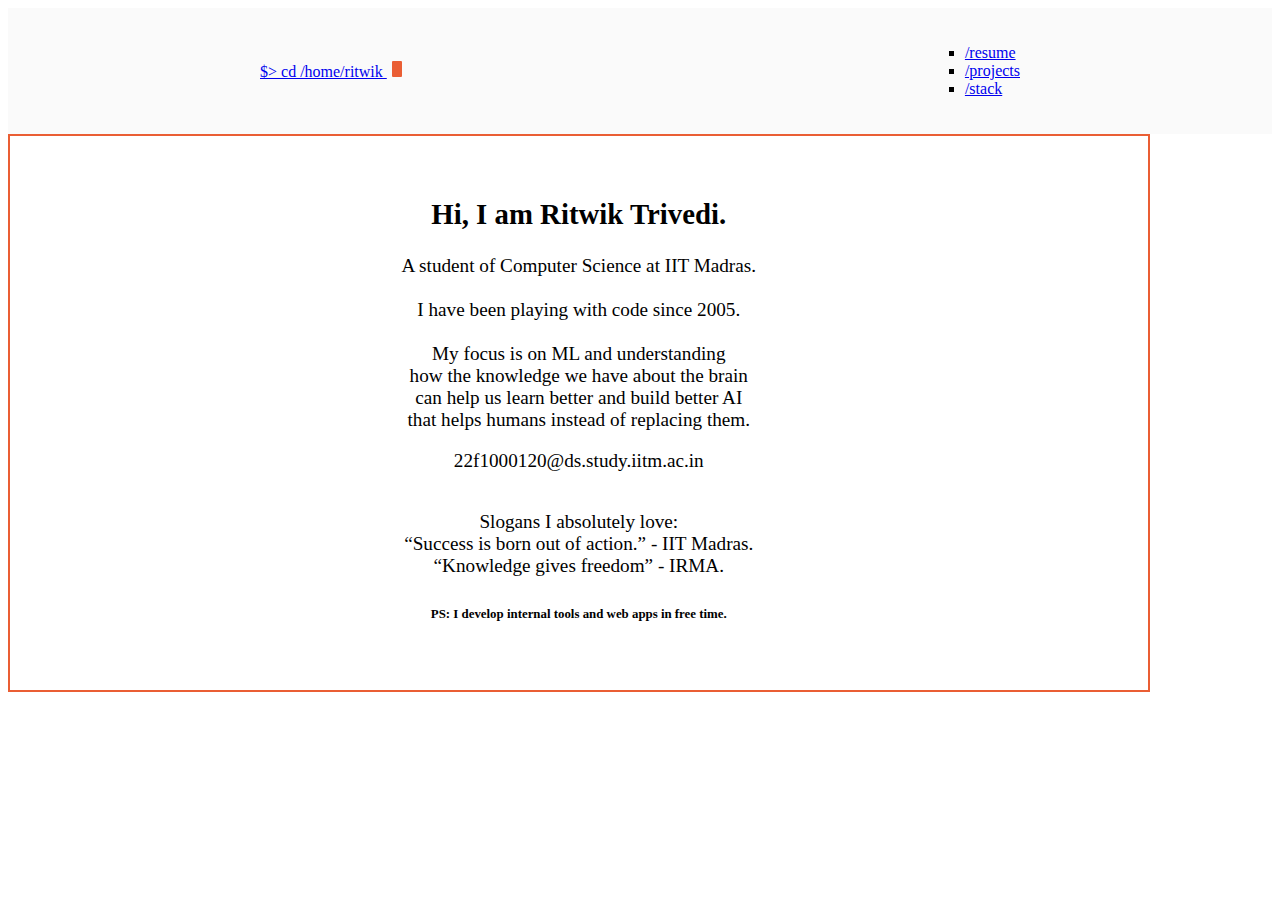
<file: index.html>
<!DOCTYPE html>
<html lang="en">
<head>
    <meta charset="UTF-8">
    <meta name="viewport" content="width=device-width, initial-scale=1.0">
    <link rel="stylesheet" href="main.css">
    <link href="https://cdn.jsdelivr.net/npm/bootstrap@5.0.2/dist/css/bootstrap.min.css" rel="stylesheet" integrity="sha384-EVSTQN3/azprG1Anm3QDgpJLIm9Nao0Yz1ztcQTwFspd3yD65VohhpuuCOmLASjC" crossorigin="anonymous">
    <title>ritwik.tr</title>
</head>
<body>
    <nav class="navbar navbar-dark bg-dark header" style="height: fit-content;">
         
        <div class="header__inner">
            <!-- <div class="col-sm-4"> -->
                <a class="navbar-brand text-center" href="https://ritwiktrivedi.github.io">$> cd /home/ritwik <span class="logo__cursor"></span></a>
            <!-- </div> -->
            <!-- <div class="col-auto"> -->
                <ul class="nav mx-5">
                    <li class="nav-item">
                        <a class="navbar-brand text-center" href="/resume.html">/resume</a>
                    </li>
                    <li class="nav-item">
                        <a class="navbar-brand text-center" href="/projects.html">/projects</a>
                    </li>
                    <li class="nav-item">
                        <a class="navbar-brand text-center" href="/stack.html">/stack</a>
                    </li>
                </ul>
            <!-- </div> -->
        </div>    
    </nav>

    <div class="container pt-5 width: 100%;">
        <div class="row mx-auto">
    
            <div class="row mx-auto align-self-center" style="padding-bottom: 5%;">
                
                <div class="row mx-auto d-flex" style="padding: 5%; padding-bottom: 3%; padding-top: 3%; align-content: center; font-size: larger; border-style: solid; border-width: 0.15rem; border-color: #ea5e34; width:80%; text-align:center;">
                    <div class="col mx-auto justify" style="padding-bottom: 2%;">
                        <h2>Hi, I am Ritwik Trivedi.</h2>
                        <p>A student of Computer Science at IIT Madras. <br><br> I have been playing with code since 2005.
                        <br><br> My focus is on ML and understanding 
                        <br> how the knowledge we have about the brain
                        <br> can help us learn better and build better AI 
                        <br> that helps humans instead of replacing them.
                        </p>
                        <!--email_off-->22f1000120@ds.study.iitm.ac.in<!--/email_off-->
                    </div>
                   
                    
                        <p>
                            Slogans I absolutely love: <br>
                            <Q>Success is born out of action.</Q> 
                        - IIT Madras.
                            <br>
                            <Q>Knowledge gives freedom</Q> 
                        - IRMA.
                        </p>

                        <h6>
                            PS: I develop internal tools and web apps in free time.
                </div>

        </div>
    </div>
</body>
</html>
</file>
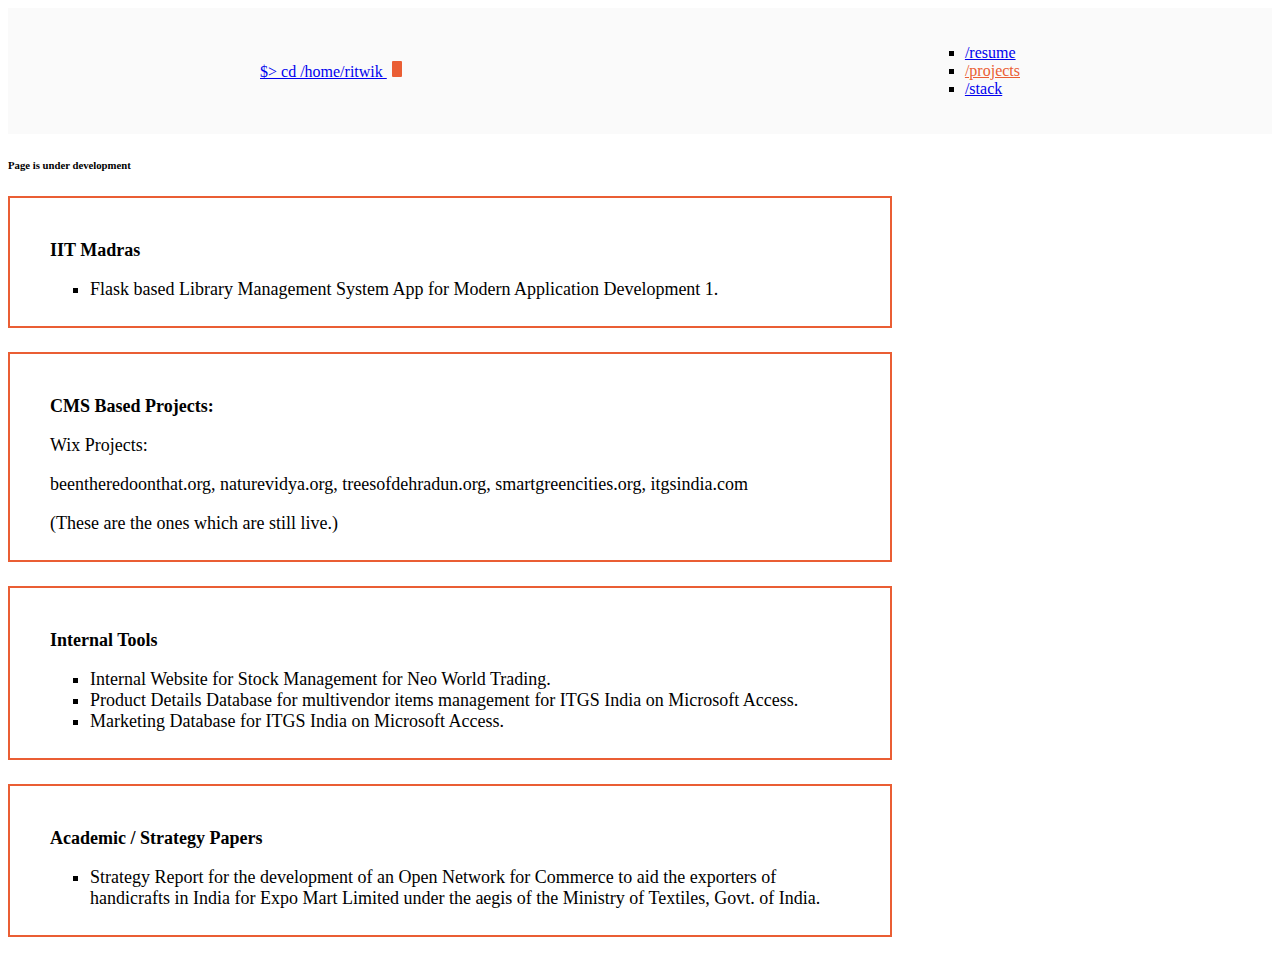
<file: projects.html>
<!DOCTYPE html>
<html lang="en">
<head>
    <meta charset="UTF-8">
    <meta name="viewport" content="width=device-width, initial-scale=1.0">
    <link rel="stylesheet" href="main.css">
    <link href="https://cdn.jsdelivr.net/npm/bootstrap@5.0.2/dist/css/bootstrap.min.css" rel="stylesheet" integrity="sha384-EVSTQN3/azprG1Anm3QDgpJLIm9Nao0Yz1ztcQTwFspd3yD65VohhpuuCOmLASjC" crossorigin="anonymous">
    <title>ritwik.tr</title>
</head>
<body>
    <nav class="navbar navbar-dark bg-dark header" style="height:  fit-content;">
         
        <div class="header__inner">
            <!-- <div class="col-sm-4"> -->
                <a class="navbar-brand text-center" href="/">$> cd /home/ritwik <span class="logo__cursor"></span></a>
            <!-- </div> -->
            <!-- <div class="col-auto"> -->
                <ul class="nav mx-5">
                    <li class="nav-item">
                        <a class="navbar-brand text-center" href="/resume.html">/resume</a>
                    </li>
                    <li class="nav-item">
                        <a class="navbar-brand text-center" href="/projects.html" style="color:#ea5e34">/projects</a>
                    </li>
                    <li class="nav-item">
                        <a class="navbar-brand text-center" href="/stack.html">/stack</a>
                    </li>
                </ul>
            <!-- </div> -->
        </div>    
    </nav>

    <h6 class="text-center pt-3">Page is under development</h6>

<div class="container mx-auto" Style="width: 50rem;">

         <!-- Section 1 -->


    <div class="container pt-5">
        <div class="row mx-auto">
    
            <div class="col col-auto mx-auto align-self-center" style="padding-bottom: 3%;">
                
                <div class="row mx-auto d-flex" style="padding: 5%; padding-bottom: 1%; padding-top: 3%; align-content: center; width:100%; font-size: large; border-style: solid; border-width: 0.15rem; border-color: #ea5e34;">
                    <P><strong>IIT Madras</strong></P>
                    <ul>
                        <li>
                            Flask based Library Management System App for Modern Application Development 1.
                        </li>
                    </ul>
                </div>

            </div>
 
        </div>
    </div>

     <!-- Section 2 -->

     <div class="container pt-5">
        <div class="row mx-auto">
    
            <div class="col col-auto mx-auto align-self-center" style="padding-bottom: 3%;">
                
                <div class="row mx-auto d-flex" style="padding: 5%; padding-bottom: 1%; padding-top: 3%; align-content: center; width:100%; font-size: large; border-style: solid; border-width: 0.15rem; border-color: #ea5e34;">
                    <P><strong>CMS Based Projects:</strong></P>
                    <P>Wix Projects:</P>
                    <p>beentheredoonthat.org, naturevidya.org, treesofdehradun.org, smartgreencities.org, itgsindia.com</p>
                    <p>(These are the ones which are still live.)</p>
                </div>

            </div>
 
        </div>
    </div>


    
    <!-- Section 3 -->

    <div class="container pt-5">
        <div class="row mx-auto">
    
            <div class="col col-auto mx-auto align-self-center" style="padding-bottom: 3%;">
                
                <div class="row mx-auto d-flex" style="padding: 5%; padding-bottom: 1%; padding-top: 3%; align-content: center; width:100%; font-size: large; border-style: solid; border-width: 0.15rem; border-color: #ea5e34;">
                    <P><strong>Internal Tools</strong></P>
                    <ul>
                        <li>
                            Internal Website for Stock Management for Neo World Trading.
                        </li>
                        <li>
                            Product Details Database for multivendor items management for ITGS India on Microsoft Access.
                        </li>
                        <li>
                            Marketing Database for ITGS India on Microsoft Access.
                        </li>
                    </ul>
                </div>

            </div>
 
        </div>
    </div>



    <!-- Section 4 -->

    <div class="container pt-5">
        <div class="row mx-auto">

            <div class="col col-auto mx-auto align-self-center" style="padding-bottom: 3%;">
                
                <div class="row mx-auto d-flex" style="padding: 5%; padding-bottom: 1%; padding-top: 3%; align-content: center; width:100%; font-size: large; border-style: solid; border-width: 0.15rem; border-color: #ea5e34;">
                    <P><strong>Academic / Strategy Papers</strong></P>
                    <ul>
                        <li>
                            Strategy Report for the development of an Open Network for Commerce to aid the exporters of handicrafts in India for Expo Mart Limited under the aegis of the Ministry of Textiles, Govt. of India.
                        </li>
                    </ul>
                </div>

            </div>

        </div>
    </div>
    

 </div>

</body>
</html>
</file>
<file: main.css>
ul {
    list-style-type: square;
}

.logo__cursor {
    display: inline-block;
    width: 10px;
    height: 1rem;
    background: #ea5e34;
    margin-left: 5px;
    border-radius: 1px;
    animation: cursor 1s infinite
}

@media (prefers-reduced-motion: reduce) {
    .logo__cursor {
        animation: none
    }
}

@keyframes cursor {
    0% {
        opacity: 0
    }

    50% {
        opacity: 1
    }

    100% {
        opacity: 0
    }
}

.header__inner {
    display: flex;
    align-items: center;
    justify-content: space-between;
    margin: 0 auto;
    width: 760px;
    max-width: 100%
}

.header {
    display: flex;
    align-items: center;
    justify-content: center;
    position: relative;
    padding: 20px;
    background: #fafafa
}
</file>
